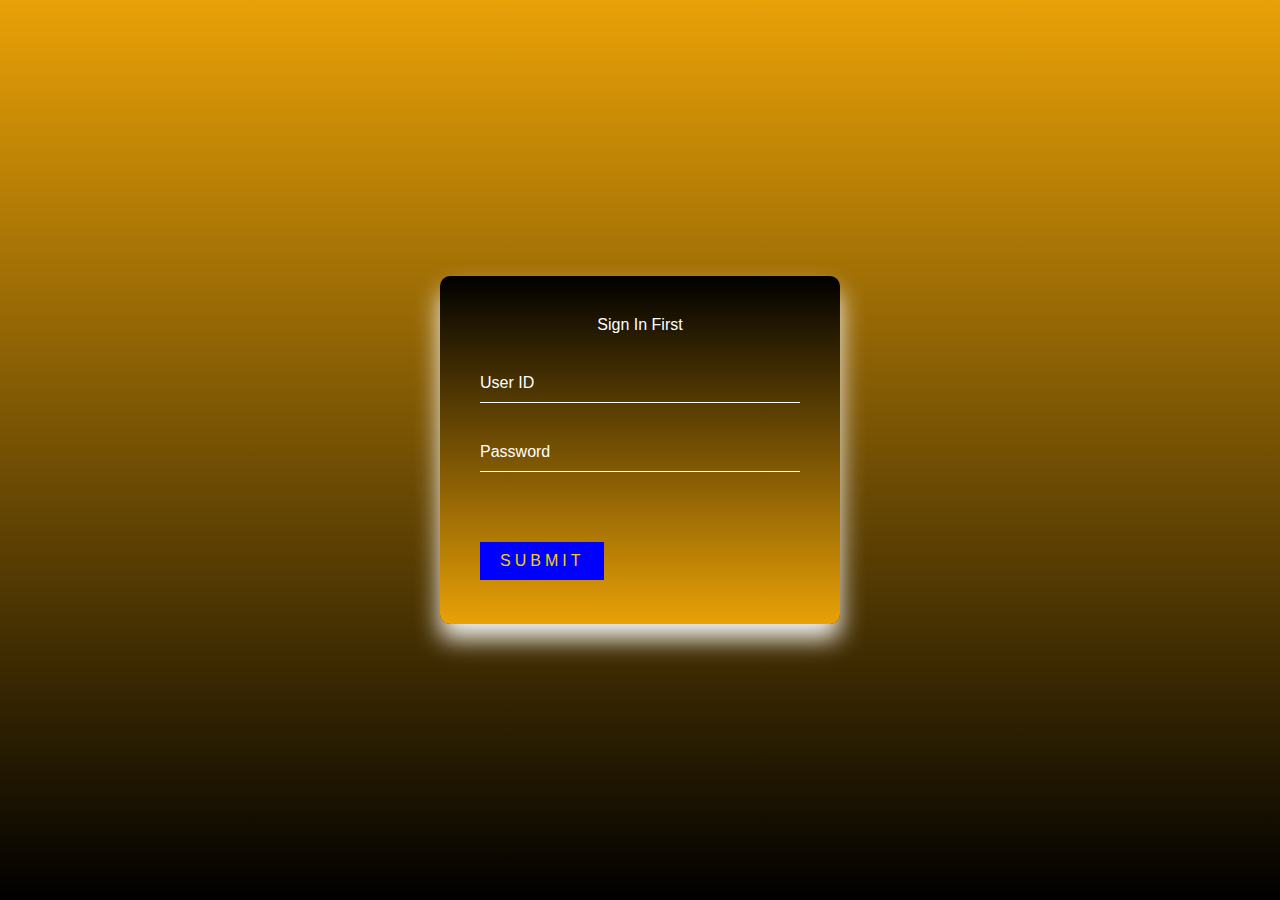
<file: index.html>
<!DOCTYPE html>
<html lang="en">
<head>
    <meta charset="UTF-8">
    <meta http-equiv="X-UA-Compatible" content="IE=edge">
    <meta name="viewport" content="width=device-width, initial-scale=1.0">
    <link rel="stylesheet" href="style.css">
    <link rel="stylesheet" href="script.js">
    <title>Rekomendasi Wisata</title>
</head>

<body>
    <div class="login-box">
        <h2>Sign In First</h2>
        <form>
            <div class="user-box">
                <input type="text" id="inputUserID" name="" required="">
                <label>User ID</label>
            </div>
            <div class="user-box">
                <input type="password" id="inputPassword" name="" required="">
                <label>Password</label>
            </div>
            <a href="#" type="button" onclick="login()" class="btn btn-primary">
                <span></span>
                <span></span>
                <span></span>
                <span></span> Submit
            </a>
        </form>
    </div>
    
</body>

<script src="script.js"></script>
</html>
</file>
<file: style.css>
html {
    height: 100%;
}

@font-face {
    font-family: "Permanent Marker";
    src: url(./fonts/PermanentMarker.ttf) format("truetype"),
      url(./fonts/PermanentMarker.woff) format("woff");
}
  
body,
h1,
h2,
h3,
h4,
p,
a {
    margin: 0;
    font-size: 100%;
    font-weight: normal;
    color: aliceblue;
}
  
* {
    box-sizing: border-box;
}

body {
    padding: 0;
    font-family: sans-serif;
    background: linear-gradient(rgb(233, 161, 7), black);
}

.page {
    width: 1600px;
}

.login-box {
    position: absolute;
    top: 50%;
    left: 50%;
    width: 400px;
    padding: 40px;
    transform: translate(-50%, -50%);
    background: linear-gradient(black, rgb(233, 161, 7));
    box-sizing: border-box;
    box-shadow: 0 15px 25px whitesmoke;
    border-radius: 10px;
}

.login-box h2 {
    margin: 0 0 30px;
    padding: 0;
    color: #fff;
    text-align: center;
}

.login-box .user-box {
    position: relative;
}

.login-box .user-box input {
    width: 100%;
    padding: 10px 0;
    font-size: 16px;
    color: #fff;
    margin-bottom: 30px;
    border: none;
    border-bottom: 1px solid #fff;
    outline: none;
    background: transparent;
}

.login-box .user-box label {
    position: absolute;
    top: 0;
    left: 0;
    padding: 10px 0;
    font-size: 16px;
    color: #fff;
    pointer-events: none;
    transition: .5s;
}

.login-box .user-box input:focus~label,
.login-box .user-box input:valid~label {
    top: -20px;
    left: 0;
    color: white;
    font-size: 12px;
}

.login-box form a {
    position: relative;
    display: inline-block;
    padding: 10px 20px;
    color: rgb(250, 206, 11);
    font-size: 16px;
    text-decoration: none;
    text-transform: uppercase;
    overflow: hidden;
    transition: .5s;
    margin-top: 40px;
    letter-spacing: 4px
}

.login-box a:hover {
    background: black;
    color: rgb(250, 206, 11);
    border-radius: 5px;
    box-shadow: 0 0 5px whitesmoke, 0 0 25px white, 0 0 50px whitesmoke, 0 0 100px white;
}

.login-box a span {
    position: absolute;
    display: block;
}

.login-box a span:nth-child(1) {
    top: 0;
    left: -100%;
    width: 100%;
    height: 2px;
    background: linear-gradient(90deg, transparent, white);
    animation: btn-anim1 1s linear infinite;
    animation-delay: .2s
}

@keyframes btn-anim1 {
    0% {
        left: -100%;
    }
    50%,
    100% {
        left: 80%;
    }
}

.login-box a span:nth-child(2) {
    top: -100%;
    right: 0;
    width: 2px;
    height: 100%;
    background: linear-gradient(180deg, transparent, white);
    animation: btn-anim2 1s linear infinite;
    animation-delay: .15s
}

@keyframes btn-anim2 {
    0% {
        top: -100%;
    }
    50%,
    100% {
        top: 80%;
    }
}

.login-box a span:nth-child(3) {
    bottom: 0;
    right: -100%;
    width: 100%;
    height: 2px;
    background: linear-gradient(270deg, transparent, white);
    animation: btn-anim3 1s linear infinite;
    animation-delay: .2s
}

@keyframes btn-anim3 {
    0% {
        right: -100%;
    }
    50%,
    100% {
        right: 80%;
    }
}

.login-box a span:nth-child(4) {
    bottom: -100%;
    left: 0;
    width: 2px;
    height: 100%;
    background: linear-gradient(360deg, transparent, white);
    animation: btn-anim4 1s linear infinite;
    animation-delay: .15s
}

@keyframes btn-anim4 {
    0% {
        bottom: -1000%;
    }
    50%,
    100% {
        bottom: 80%;
    }
} 

.story {
    font-family: "Permanent Marker", sans-serif;
    display: flex;
    text-align: center;
    font-size: 30px;
    margin-left: 50px;
    margin-right: 50px;
}

.story h2 {
    color: springgreen;
}
  
.page {
    font-family: "Inter", sans-serif;
    background: black;
}
  
.header {
    height: 100vh;
    width: 100%;
    background-image: url(images/nature.jpg);
    background-size: 100%;
    background-position: center;
    text-align: center;
    margin-bottom: 200px;
}
  
.name {
    font-family: "Permanent Marker", cursive;
    font-size: 140px;
    line-height: 140px;
    color: gold;
    text-transform: uppercase;
    max-width: 1240px;
    margin: auto;
}
  
.overlay {
    width: 100%;
    height: 100%;
    background-color: rgba(0, 0, 0, 0.5);
    display: flex;
}
  
.content {
    display: flex;
    flex-wrap: wrap;
    justify-content: space-between;
    max-width: 790px;
    margin: 100px auto 50px;
  
}
  
.card {
    max-width: 350px;
    height: 100%;
    margin-bottom: 200px;
    background: #ffffff;
    box-shadow: 4px 4px 5px rgba(0, 132, 255, 0.4);
    height: 200px;
    object-fit: contain;
}
  
.subtitle_card {
    font-family: "Permanent Marker", cursive;
    font-size: 24px;
    margin-bottom: 10px;
}

.text {
    font-size: 16px;
}

.card_image {
    width: 100%;
    height: 100%;
    margin-bottom: 25px;
    object-fit: cover;
    cursor: pointer;
}
  
.table h1 {
    text-align: center;
    font-size: 50px;
    color: greenyellow;
}
  
table {
    font-family: arial, sans-serif;
    border-collapse: collapse;
    width: 80%;
    margin-left: 140px;
    margin-top: 25px;
}
  
td, th {
    border: 2px solid #ffffff;
    padding: 10px;
    text-align: center;
}
  
button {
    border-radius: 50px;
    padding: 10px 15px;
    cursor: pointer
} 
  
.btn-primary {
    background-color: blue;
    color: aliceblue;
}

.btn-danger {
    background-color: red;
    color: aliceblue;
}

.footer {
    display: flex;
    min-height: 300px;
    background-color: #000000;
}

.footer_sign {
    font-size: 24px;
    color: #ffffff;
    margin: auto;
}
</file>
